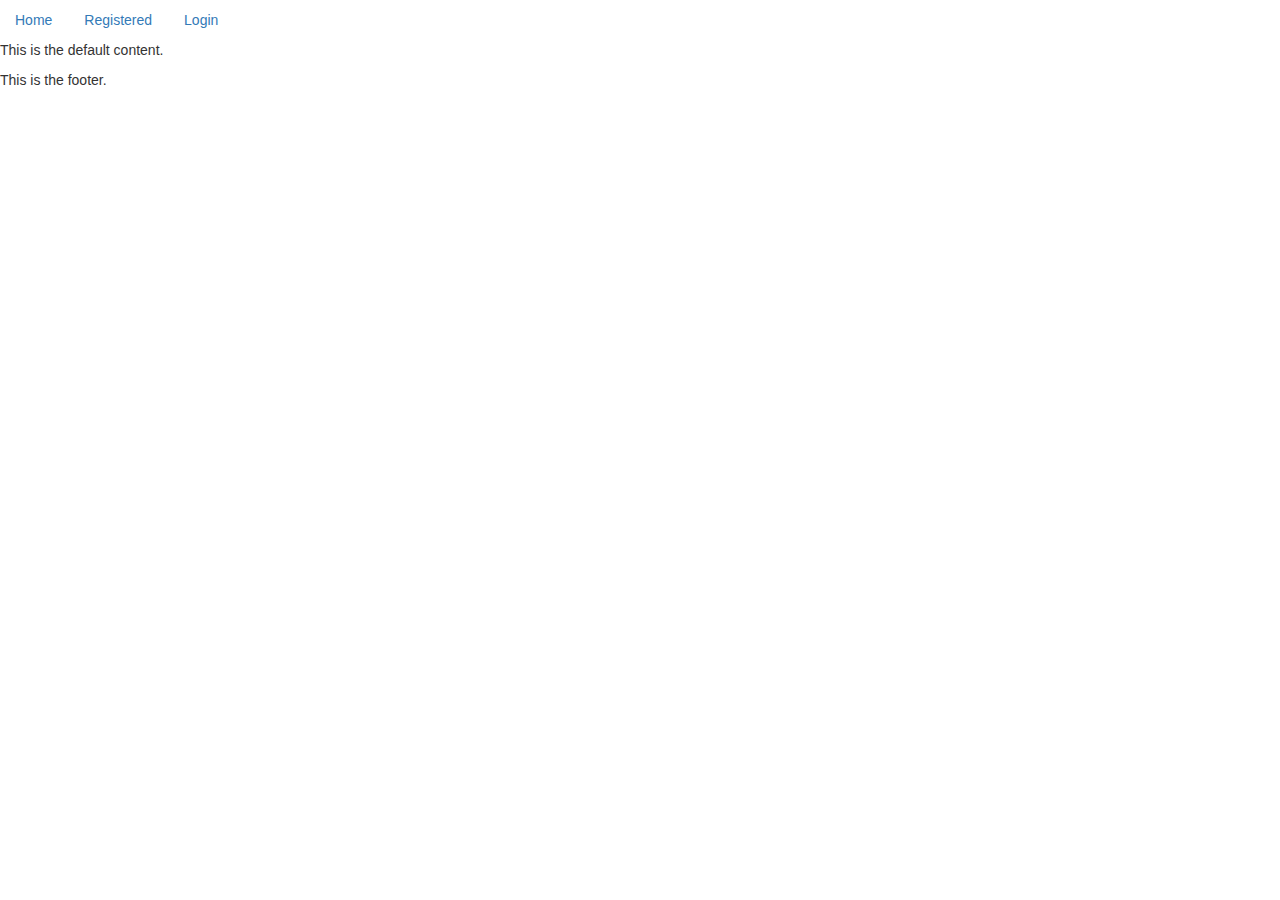
<file: src/main/webapp/index.html>
<!DOCTYPE html>
<html>
<head>
<meta charset="utf-8">
<title>Insert title here</title>
<!-- css -->
<link type="text/css" rel="stylesheet" href="view/css/common.css"/>
<link type="text/css" rel="stylesheet" href="view/plugins/jquery.dataTables.min.css"/>
<link type="text/css" rel="stylesheet" href="view/plugins/bootstrap.min.css"/>
<link type="text/css" rel="stylesheet" href="view/plugins/angular-datatables.css"/>
<!-- plugins -->
<script src="view/plugins/jquery-1.12.3.min.js"></script>
<script src="view/plugins/angular.js"></script>
<script src="view/plugins/angular-route.js"></script>
<script src="view/plugins/angular-ui-router.js"></script>  
<script src="view/plugins/jquery.dataTables.min.js"></script>
<script src="view/plugins/angular-datatables.js"></script>
<script src="view/plugins/bootstrap.min.js"></script>
<script src="view/plugins/jquery.noty.packaged.min.js"></script>
<script src="view/plugins/angular-cookies.js"></script>
<script src="view/plugins/underscore.js"></script>

<script src="https://www.amcharts.com/lib/3/amcharts.js"></script>
<script src="https://www.amcharts.com/lib/3/serial.js"></script>
<script src="https://www.amcharts.com/lib/3/plugins/export/export.min.js"></script>
<link rel="stylesheet" href="https://www.amcharts.com/lib/3/plugins/export/export.css" type="text/css" media="all" />
<script src="https://www.amcharts.com/lib/3/themes/light.js"></script>
<script src="https://www.amcharts.com/lib/3/gauge.js"></script>
<!-- js -->
<script src="view/templates/js/app.js"></script>
<script src="view/templates/js/layout/headerCtrl.js"></script>
<script src="view/templates/js/common/homeCtrl.js"></script>
<script src="view/templates/js/common/registeredCtrl.js"></script>
<script src="view/templates/js/personal/dashboardCtrl.js"></script>  
<script src="view/templates/js/manager/userAccountCtrl.js"></script>
<script src="view/templates/js/manager/adminAccountCtrl.js"></script>
<script src="view/templates/js/manager/permissionCtrl.js"></script>
<script src="view/templates/js/common/loginCtrl.js"></script>
<script src="view/templates/js/common/logoutCtrl.js"></script>
<script src="view/templates/js/personal/profileCtrl.js"></script>
<script src="view/templates/js/personal/stockCtrl.js"></script>
<script src="view/templates/funService.js"></script>
</head>
<body ng-app="demo">
	<div ui-view="header"></div>
	<div ui-view="content"></div>
	<div ui-view="footer"></div>
</body>
</html>
</file>
<file: src/main/webapp/view/css/common.css>
@charset "utf-8";

.center {
    text-align: center;
    /*border: 3px solid green;*/
}

.labelDiv {
  position: relative;
  width: 5px;
  left: 0;
  /*top: Xpx*/ /* x to align nicely with the baseline of the text in the input */
}
.inputDiv {
  margin-left: 120px;
}

.labelDiv2 {
  position: relative;
  width: 0px;
  left: 123px;
  /*top: Xpx*/ /* x to align nicely with the baseline of the text in the input */
}

.inputDiv2 {
  margin-left: 247px;
}

.spanDiv2 {
  /*background-color: yellow;*/
  width: 120px; 
  display: inline-block;
}

.labelDiv3 {
  position: relative;
  width: 200px;
  left: 85px;
}

.inputDiv3 {
  margin-left: 47px;
}

.labelDoubl1{
	position: absolute;
	left:498px;
}

.labelDoubl2{
	/*margin-left: 3px;*/
  	position: relative;
  	width: 200px;
  	left: 8px;
}

.labelDoubl3{
	position: absolute;
	left: 500px;
}

.labelDoubl4{
	position: absolute;
	left: 630px;
}

.dashboardHead{
	width:260px;/*360*/
	height:80px;
	text-align:center;
	line-height:80px;
	font-size:15px;
	color:#fffaf3;
	font-weight:bold;
	background-color:#f9c81e;
	-webkit-border-radius: 20px 20px 0px 0px;/*圓角*/
    border-radius: 20px 20px 0px 0px;/*圓角*/
}

.dashboardBody{
	width:260px;/*360*/
	height:180px;/*280*/
	text-align:left;
	line-height:60px;/*280*/
	font-size:15px;
	color:#f9c81e;
	font-weight:bold;
	background-color:#fffaf3;
	-webkit-border-radius: 0px 0px 20px 20px;/*圓角*/
    border-radius: 0px 0px 20px 20px;/*圓角*/
}

.dashboardFooter{
	width:360px;
　	height:80px;
　	text-align:center;
　	line-height:80px;
　	font-size:15px;
　	color:#fffaf3;
　	font-weight:bold;
　	background-color:#f9c81e;
}

.dashboardHor{
	float:left;
	margin:10px;/*間距*/
}

.dashboardLi{
	height:30px;
	width:150px;
}
/**/
.horizontal ul li{
	display:inline;/*水平*/
	border:1px #cccccc solid;/*邊框*/
    width: 200px;/*li 項目的寬度為 200px*/
    float:left;/*若需要在每個項目都加上寬度的效果，使用 float 會比 display inline 來得容易*/
}
/*table*/
.borderCss{
    border: 1px solid black;
    border-collapse: collapse;
}

#tableDivNow{
	height	: 60px;
}

#tableDiv{
	float:left;
	overflow: auto;
	height	: 320px;
	/*max-width: 600px;
  	margin: 0 auto;*/
}

/*amchart*/
#chartdiv {
	width	: 700px;/*100%*/;
	height	: 300px;
	float:left;
}

#footer {
  position: relative/*absolute fixed*/;
  bottom: 0;
  left: 0;
  height: 10px;
  background-color: white;
  width: 100%;
  clear: left;
}
</file>
<file: src/main/webapp/view/plugins/angular-datatables.css>
/*!
 * angular-datatables - v0.5.6
 * https://github.com/l-lin/angular-datatables
 * License: MIT
 */
/* ---------------------------------------- */
/* DATATABLE */
/* ---------------------------------------- */

.dataTables_wrapper {
    /*border: 1px solid #DDDDDD;*/
    padding: 1rem 0;
}
table.dataTable,
table.dataTable.no-footer{
    margin: 1rem 0;
    width: 100% !important;
    border-top: 1px solid #DDDDDD;;
    border-bottom: 1px solid #DDDDDD;
}
/* -- select box --*/
.dataTables_length {
    margin: 0.2rem 0 0.8rem 1rem;
}
.dataTables_length select{
    border: none;
}
.dataTables_length select:focus{
    outline: none;
}
/* -- search box --*/
.dataTables_filter {
    margin-right: 1rem;
}
.dataTables_filter input[type="search"] {
    border: 1px solid #E4E4E4;
    border-radius: 3px;
}
/* -- table --*/
table.dataTable thead th, table.dataTable thead td {
    border-bottom: 1px solid #DDDDDD;;
}
table.dataTable tbody th, table.dataTable tbody td {
    padding: 10px 18px;
}
.dataTables_wrapper .dataTables_length,
.dataTables_wrapper .dataTables_filter,
.dataTables_wrapper .dataTables_info,
.dataTables_wrapper .dataTables_processing,
.dataTables_wrapper .dataTables_paginate {
    color: #585858;
}
.dataTables_wrapper .dataTables_info {
    margin-left: 1rem;
}



/* ---------------------------------------- */
/* PAGINATION */
/* ---------------------------------------- */
.dataTables_wrapper .dataTables_paginate .paginate_button.current,
.dataTables_wrapper .dataTables_paginate .paginate_button.current:hover {
    color: white !important;
    border: none;
    background: #D6D6D6;
}

.dataTables_wrapper .dataTables_paginate .paginate_button {
    padding: 0.3em 0.8em;
}
.dataTables_wrapper .dataTables_paginate .paginate_button:hover {
    /*transition: all 0.4s ease;*/
    padding: 0.3em 0.8em;
    background: #D6D6D6;
    border: 1px solid transparent;
}
</file>
